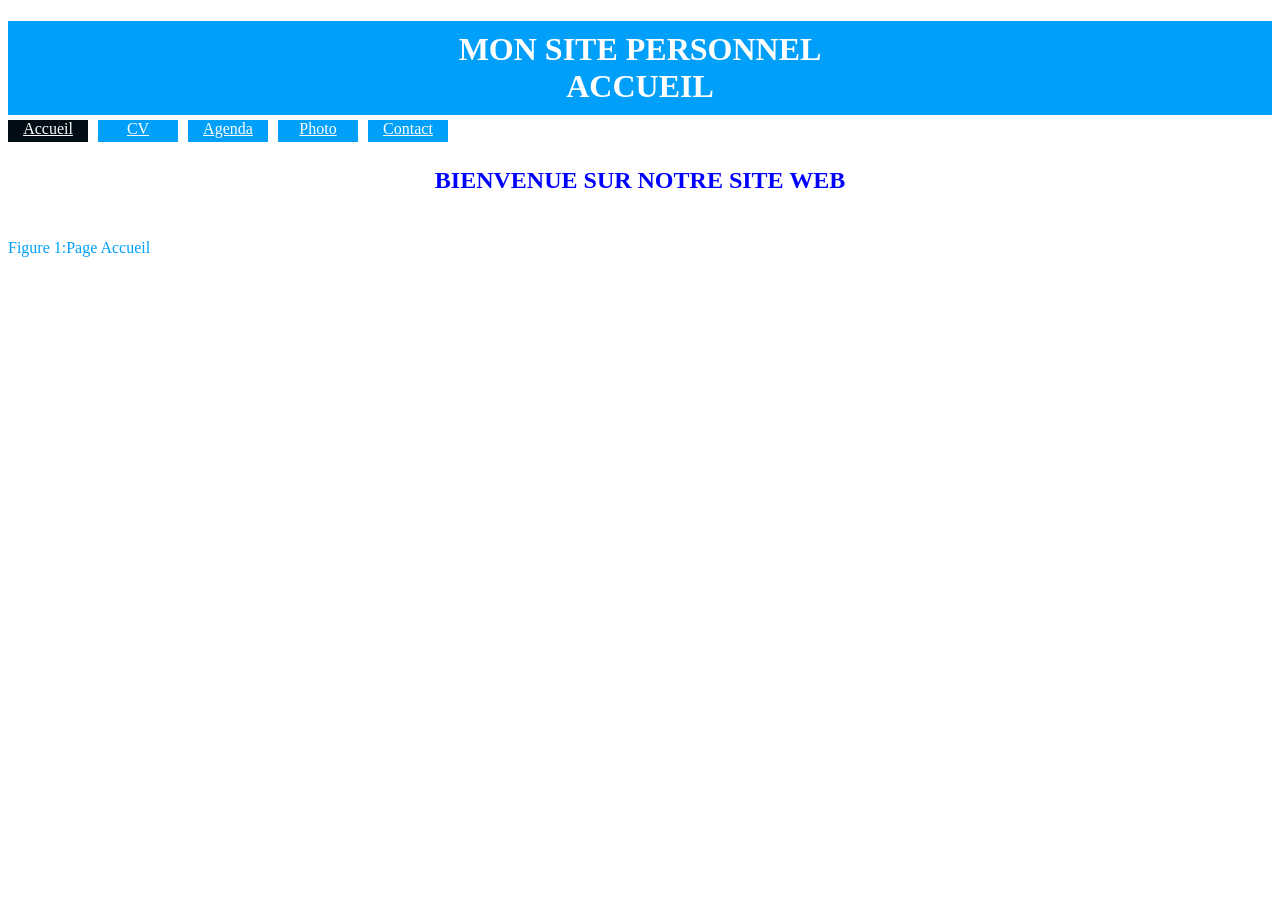
<file: index.html>
<!Doctype html>
<html>
	<head>
	<title>Accueil</title>
	<link rel="stylesheet" type="text/css" href="style.css">
	
	<meta charset="UTF-8">
	<meta name="viewport" content="width=device-width,initial-scale=1.0">
	</head>
	<body>
	<header>
		<h1><center>MON SITE PERSONNEL<br>ACCUEIL</center></h1>
		<nav>
		<ul>
			<li id="lat"><a href= "index.html">Accueil</a></li>
			<li><a href="CV.html">CV</a></li>
			<li><a href ="Agenda.html">Agenda</a></li>
			<li><a href ="Photo.html">Photo</a></li>
			<li><a href ="Contact.html">Contact</a></li>
		</ul>
		</nav>
		</header>
		<h2><center>BIENVENUE SUR NOTRE SITE WEB</center></h2>
		<p><footer>Figure 1:Page Accueil </footer></p>
	</body>
</html>
</file>
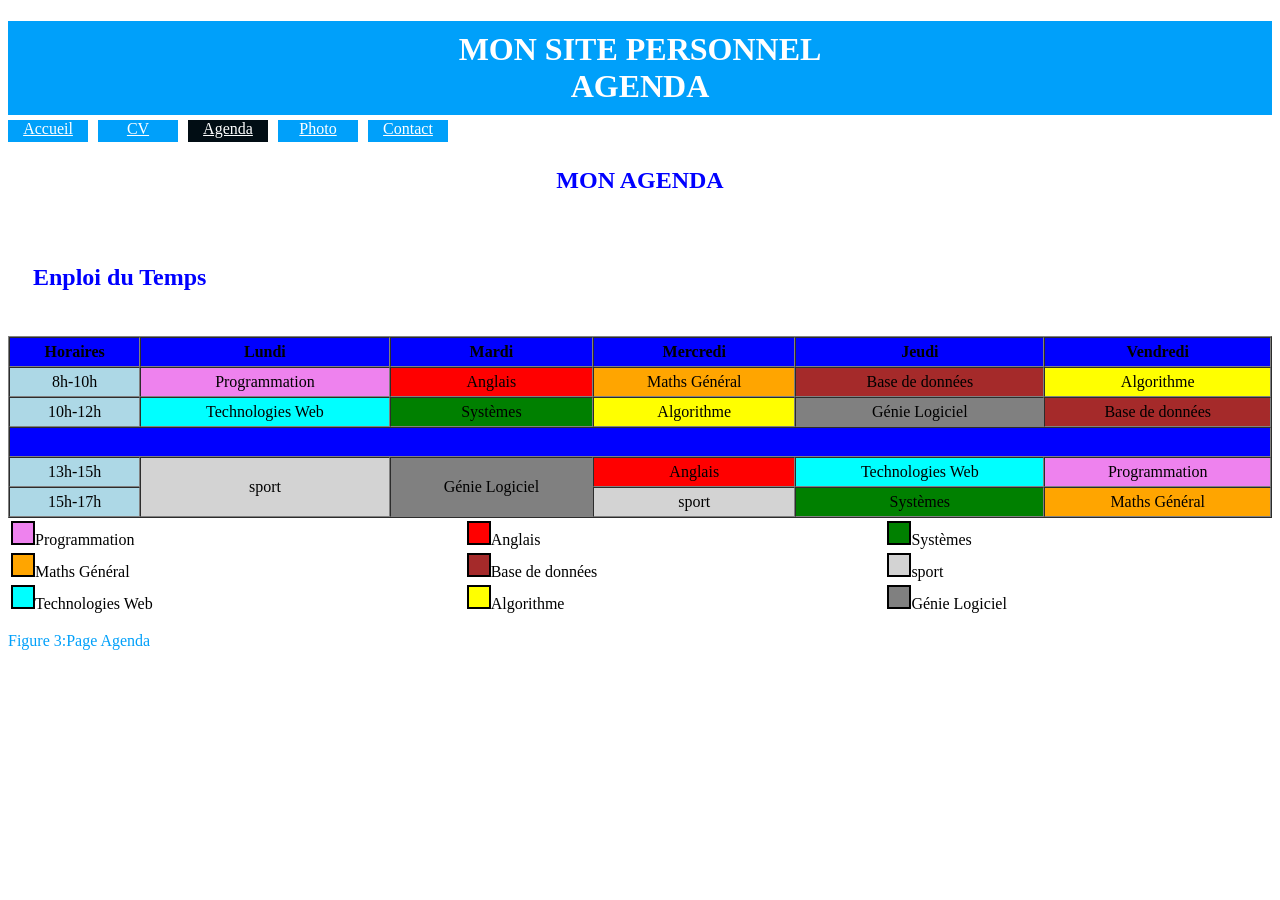
<file: Agenda.html>
<!Doctype html>
<html>
	<head>
	<title>Agenda</title>
	<link rel="stylesheet" type="text/css" href="style.css">
	
	<meta charset="UTF-8">
	<meta name="viewport" content="width=device-width,initial-scale=1.0">
	</head>
	<body>
		<h1><center>MON SITE PERSONNEL<br>AGENDA</center></h1>
		<header>
		<nav>
		<ul>
			<li><a href= "index.html">Accueil</a></li>
			<li><a href="CV.html">CV</a></li>
			<li id="lat"><a href ="Agenda.html">Agenda</a></li>
			<li><a href ="Photo.html">Photo</a></li>
			<li><a href ="Contact.html">Contact</a></li>
		</ul>
		</nav>
		</header>
		<h2><center> MON AGENDA</center></h2>
		
		<table class="tableau" border="1"cellspacing="0">
		<h2>Enploi du Temps</h2>
		<tr class="TR">
		<th>Horaires</th>
			<th>Lundi</th>
			<th>Mardi</th>
			<th>Mercredi</th>
			<th>Jeudi</th>
			<th>Vendredi</th>
		</tr>
		<tr class="TR">
		<td id="heure">8h-10h</td>
			<td id="prog">Programmation</td>
			<td id="ang">Anglais</td>
			<td id="math">Maths Général</td>
			<td id="base">Base de données</td>
			<td id="algo">Algorithme</td>
		</tr>
		<tr class="TR">
		<td id="heure">10h-12h</td>
			<td id="tech">Technologies Web</td>
			<td id="sys">Systèmes</td>
			<td id="algo">Algorithme</td>
			<td id="gl">Génie Logiciel</td>
			<td id="base">Base de données</td>
		</tr>
		<tr class="TR">
			<td id="case" colspan=6></td>
		</tr>	
		<tr class="TR">
		<td id="heure">13h-15h</td>
			<td id="spr", rowspan="2">sport</td>
			<td id="gl", rowspan="2">Génie Logiciel</td>
			<td id="ang">Anglais</td>
			<td id="tech">Technologies Web</td>
			<td id="prog",rowspan="2">Programmation</td>
		</tr>
		<tr class="TR">
		<td id="heure">15h-17h</td>
			<td id="spr">sport</td>
			<td id="sys">Systèmes</td>
			<td id="math">Maths Général</td>
		</tr>
		</table>
		
		<table class="tableau">
		<tr>
			<td><span class="square" id="prog"></span>Programmation</td>
			<td><span class="square" id="ang"></span>Anglais</td>
			<td><span class="square" id="sys"></span>Systèmes</td>
		</tr>
		<tr>
			<td><span class="square" id="math"></span>Maths Général</td>
			<td><span class="square" id="base"></span>Base de données</td>
			<td><span class="square" id="spr"></span>sport</td>
		</tr>
		<tr>
			<td><span  class="square" id="tech"></span>Technologies Web</td>
			<td><span  class="square" id="algo"></span>Algorithme</td>
			<td><span  class="square" id="gl"></span>Génie Logiciel</td>
		</tr>
		</table>
		<p><footer>Figure 3:Page Agenda </footer></p>
			
	</body>
</html>
</file>
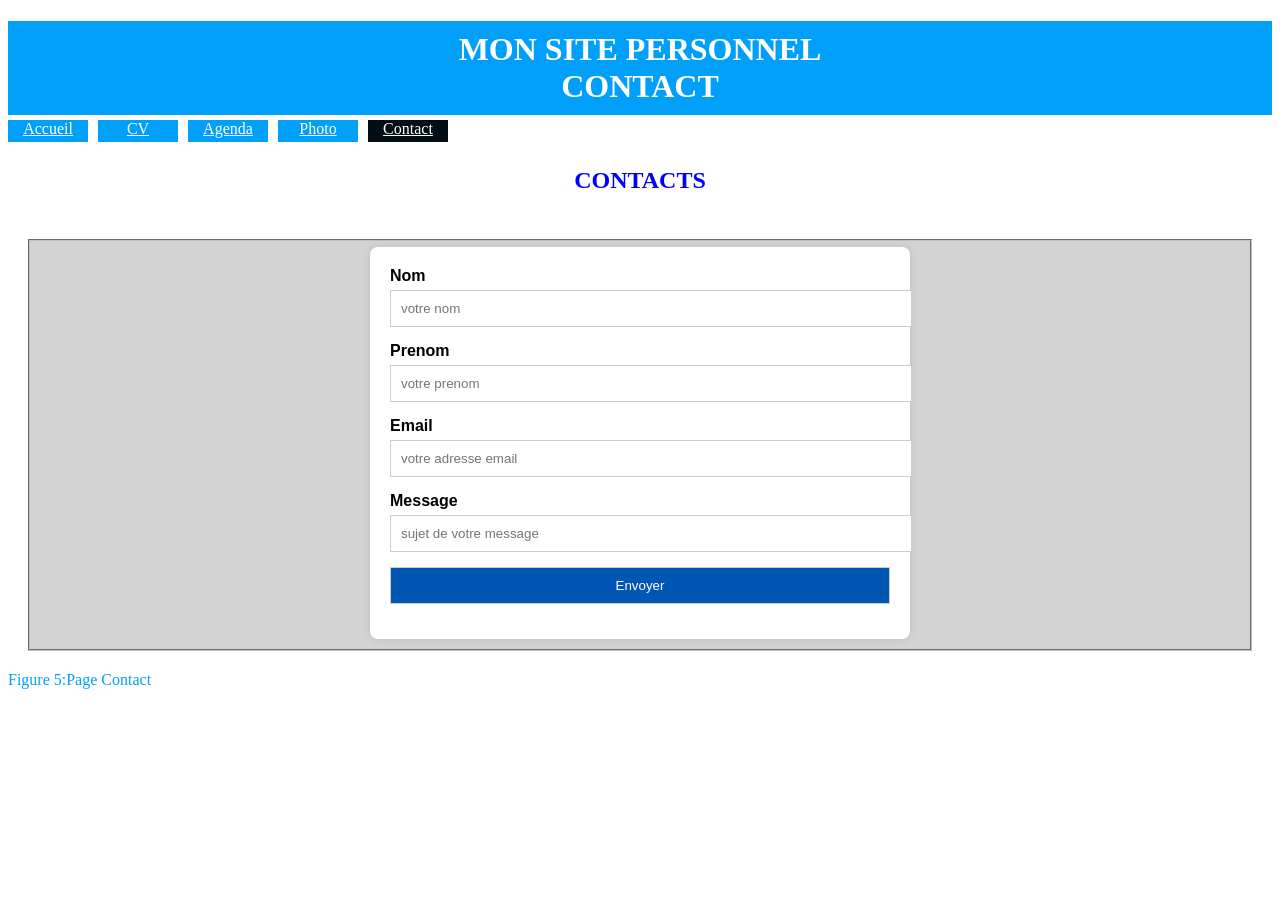
<file: contact.html>
<!Doctype html>
<html>
	<head>
	<title> Formulaire de Contact</title>
	<link rel="stylesheet" type="text/css" href="style.css">
	
	<meta charset="UTF-8">
	<meta name="viewport" content="width=device-width,initial-scale=1.0">
	</head>
	<body>
	<header>
		<h1><center>MON SITE PERSONNEL<br>CONTACT</center></h1>
		<nav>
		<ul>
			<li><a href="index.html">Accueil</a></li>
			<li><a href="CV.html">CV</a></li>
			<li><a href="Agenda.html">Agenda</a></li>
			<li><a href="Photo.html">Photo</a></li>
			<li id="lat"><a href="Contact.html">Contact</a></li>
		</ul>
		</nav>
		</header>
		
		<h2><center>CONTACTS</center></h2>
		<fieldset>
		<form action="traitement.php" method="post">
		<label for ="name">Nom</label>
		<input type="text"id ="name" name="name"placeholder="votre nom"required>
		<label for ="name">Prenom</label>
		<input type="text"id ="name" name="name"placeholder="votre prenom"required>
		<label for ="email">Email</label>
		<input type="email"id ="email" name="email"placeholder="votre adresse email"required>
		<label for ="message">Message</label>
		<input textarea id="message"name ="message" rows="5"placeholder="sujet de votre message"required></textarea>
		<button type="submit">Envoyer</button>
		</form>
		</fieldset>
		</body>
		<p><footer>Figure 5:Page Contact </footer></p>
</file>
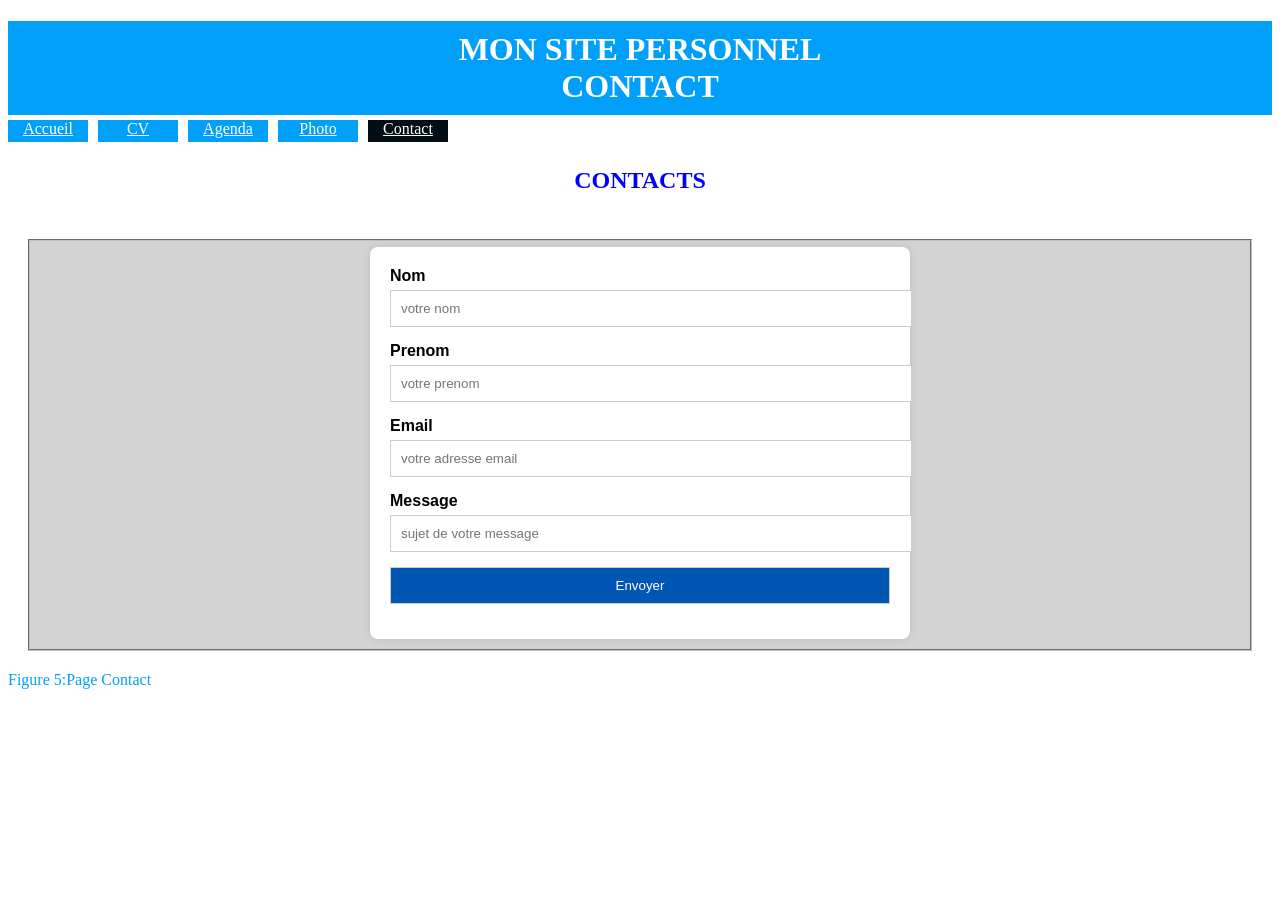
<file: Contact.html>
<!Doctype html>
<html>
	<head>
	<title> Formulaire de Contact</title>
	<link rel="stylesheet" type="text/css" href="style.css">
	
	<meta charset="UTF-8">
	<meta name="viewport" content="width=device-width,initial-scale=1.0">
	</head>
	<body>
	<header>
		<h1><center>MON SITE PERSONNEL<br>CONTACT</center></h1>
		<nav>
		<ul>
			<li><a href="index.html">Accueil</a></li>
			<li><a href="CV.html">CV</a></li>
			<li><a href="Agenda.html">Agenda</a></li>
			<li><a href="Photo.html">Photo</a></li>
			<li id="lat"><a href="Contact.html">Contact</a></li>
		</ul>
		</nav>
		</header>
		
		<h2><center>CONTACTS</center></h2>
		<fieldset>
		<form action="traitement.php" method="post">
		<label for ="name">Nom</label>
		<input type="text"id ="name" name="name"placeholder="votre nom"required>
		<label for ="name">Prenom</label>
		<input type="text"id ="name" name="name"placeholder="votre prenom"required>
		<label for ="email">Email</label>
		<input type="email"id ="email" name="email"placeholder="votre adresse email"required>
		<label for ="message">Message</label>
		<input textarea id="message"name ="message" rows="5"placeholder="sujet de votre message"required></textarea>
		<button type="submit">Envoyer</button>
		</form>
		</fieldset>
		</body>
		<p><footer>Figure 5:Page Contact </footer></p>
</file>
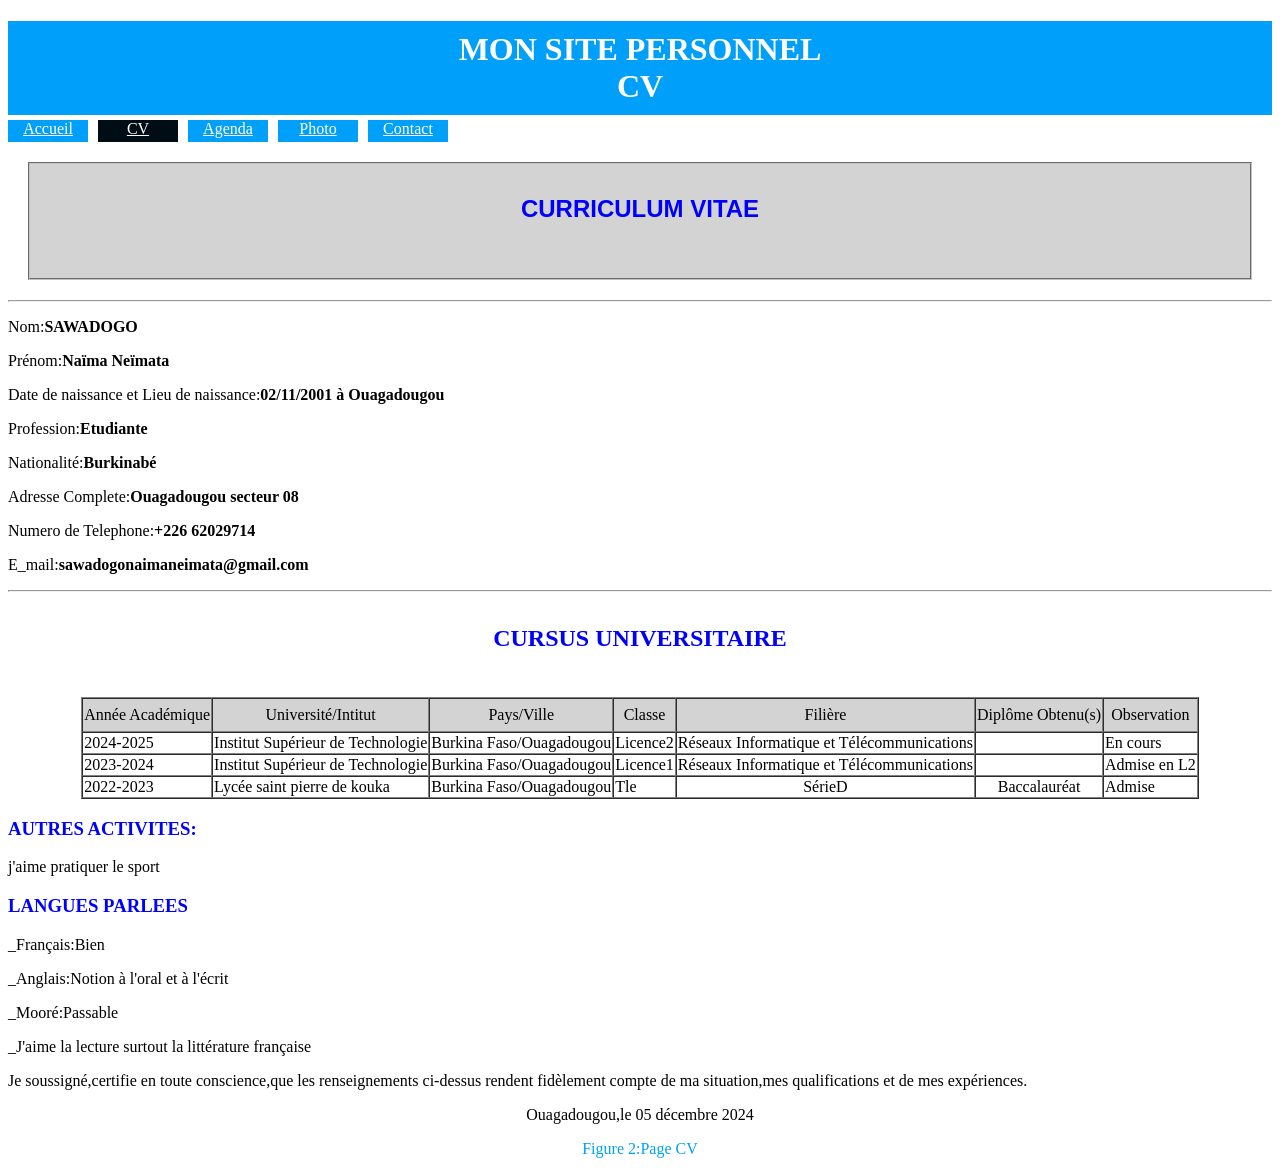
<file: CV.html>
<!Doctype html>
<html>
	<head>
	<title>CV</title>
	<link rel="stylesheet" type="text/css" href="style.css">
	
	<meta charset="UTF-8">
	<meta name="viewport" content="width=device-width,initial-scale=1.0">
	</head>
	<body>
	<header>
		<h1><center>MON SITE PERSONNEL<br>CV</center></h1>
		<nav>
		<ul>
			<li><a href="index.html">Accueil</a></li>
			<li id="lat"><a href="CV.html">CV</a></li>
			<li><a href="Agenda.html">Agenda</a></li>
			<li><a href="Photo.html">Photo</a></li>
			<li><a href="Contact.html">Contact</a></li>
		</ul>
		</nav>
		</header>
		<fieldset><h2><center>CURRICULUM VITAE</center></h2>
		</fieldset>
		<hr id="boss">
				<p>Nom:<b>SAWADOGO</b></p>
				<p>Prénom:<b>Naïma Neïmata</b></p>
				<p>Date de naissance et Lieu de naissance:<b>02/11/2001 à Ouagadougou</b></p>
				<p>Profession:<b>Etudiante</b></p>
				<p>Nationalité:<b>Burkinabé</b></p>
				<p>Adresse Complete:<b>Ouagadougou secteur 08</b></p>
				<p id="tel">Numero de Telephone:<b>+226 62029714</b></p>
				<p>E_mail:<b>sawadogonaimaneimata@gmail.com</b></p>
				</hr>
		<hr>
<h2><center>CURSUS UNIVERSITAIRE </center></h2>
<center><table id="table" border=1 cellspacing=0></center>
<tr>
				<td class ="TR">Année Académique </td>
				<td class="TR">Université/Intitut </td>
				<td class="TR">Pays/Ville </td>
				<td class="TR">Classe </td>
									<td class="TR">Filière</td>
									<td class="TR">Diplôme Obtenu(s) </td>
									<td class="TR">Observation</td>
			</tr>
<tr>
				<td>2024-2025</td>
						<td>Institut Supérieur de Technologie</td>
						<td>Burkina Faso/Ouagadougou</td>
						<td>Licence2</td>
									<td>Réseaux Informatique et Télécommunications</td>
									<td></td>
									<td>En cours</td>
</tr>	
<tr>
				<td>2023-2024</td>
						<td>Institut Supérieur de Technologie</td>
						<td>Burkina Faso/Ouagadougou</td>
						<td>Licence1</td>
									<td>Réseaux Informatique et Télécommunications</td>
									<td></td>
									<td>Admise en L2</td>
</tr>
<tr>
									<td>2022-2023</td>
									<td>Lycée saint pierre de kouka</td>
									<td>Burkina Faso/Ouagadougou</td>
									<td>Tle</td>
									<td><center>SérieD</center></td>
									<td><center>Baccalauréat</center></td>
									<td>Admise</td>
	</tr>
</table>
</hr>
	<h3>AUTRES ACTIVITES:<br></h3>
	<p>j'aime pratiquer le sport</p>
	<h3>LANGUES PARLEES <br></h3>
	<P>_Français:Bien</p>
	<P>_Anglais:Notion à l'oral et à l'écrit</p>
	<P>_Mooré:Passable</p>
	<P>_J'aime la lecture surtout la littérature française</p>
	<P>Je soussigné,certifie en toute conscience,que les renseignements ci-dessus rendent fidèlement compte de ma situation,mes qualifications et de mes expériences.</p>
	
		<h>Ouagadougou,le 05 décembre 2024 <h>
		<p><footer>Figure 2:Page CV </footer></p>
	</body>
</html>
</file>
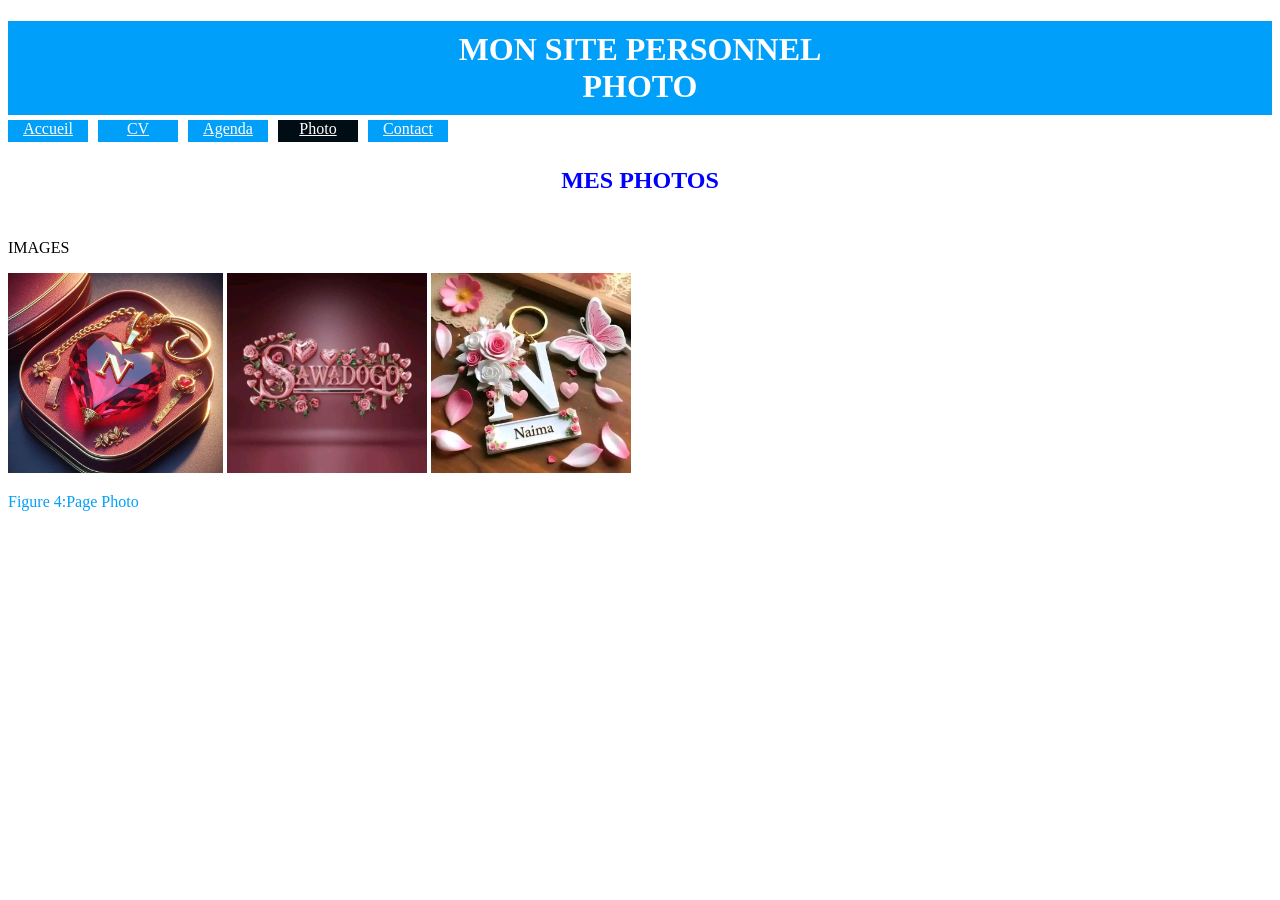
<file: Photo.html>
<!Doctype html>
<html>
	<head>
	<title>Photo</title>
	<link rel="stylesheet" type="text/css" href="style.css">
	
	<meta charset="UTF-8">
	<meta name="viewport" content="width=device-width,initial-scale=1.0">
	</head>
	<body>
	<header>
		<h1><center>MON SITE PERSONNEL<br>PHOTO</center></h1>
		<nav>
		<ul>
			<li><a href= "index.html">Accueil</a></li>
			<li><a href="CV.html">CV</a></li>
			<li><a href ="Agenda.html">Agenda</a></li>
			<li id="lat"><a href ="Photo.html">Photo</a></li>
			<li><a href ="Contact.html">Contact</a></li>
		</ul>
		</nav>
		</header>	
		<h2><center>MES PHOTOS</center></h2>
		<article>
		<P>IMAGES</p>
		<img src="IMAGES/photo1.jpg">
		<img src="IMAGES/photo2.jpeg">
		<img src="IMAGES/photo3.jpeg">
		</article>
		<p><footer>Figure 4:Page Photo </footer></p>
	</body>
</html>
</file>
<file: style.css>
li{
	background-color:rgb(0,160,250);
	width:80px;
	margin-right:10px;
	text-align:center;
	height:22px;
	margin-top:-5px
}
h1{
	background-color:rgb(0,160,250);
	color:white;
	margin-bottom:0px;
	padding:10px;
}
ul{
	display:flex;
	margin-bottom:0px;
	font-style:none;
	list-style-type:none;
	margin-top:10px;
	margin-left:-40px;
	
}
.page{
margin-top:0px;
border:1px solid blue;

}
a{
color:white;
text-decoration:nome;
}
#ang{
	background-color:red;
}
#prog{
	background-color:violet;
}
#sys{
	background-color:green;
}
#math{
	background-color:orange;
}
#algo{
	background-color:yellow;
}
#tech{
	background-color:cyan;
}
#gl{
	background-color:gray;
}
#base{
	background-color:brown;
}
#spr{
	background-color:lightgrey;
}
.tableau{
	width: 100%;
	}
th{	
	background-color:blue;
}
label{
	font-weight:bold;
	display:block;
	margin-bottom:5px;
}
input,textarea,button{
	width:100%;
	padding:10px;
	margin-bottom:15px;
	border:1px solid #ccc;
}
form{
	max-width:500px;
	margin:auto;
	background:#fff;
	padding:20px;
	border-radius:8px;
	box-shadow:0 0 10px rgba(0,0,0,0.1);}
button{
	background-color:#0056b3;
	color:white;
	border:nome;
	cursor:pointer;}
fieldset{
	font-family:Arial,sans-serif;
	margin:20px;
	background-color:#f4f4f9;}
#heure{
	background-color:lightblue;
}
.square{
	border:2px solid black;
	display:inline-block;
	width:20px;
	height:20px;
	text-align:center;
}
h3{
	text-align:left;
color:blue;
}
p{
	text-align:left;
}
.TR {
		height:30px;
		text-align:center;
		background-color:lightgrey;
	}
#case{
	background-color:blue;
}
footer{
	color:rgb(0,160,250);
}

img{
		height:200px;
		weight:200px;
		}
h2{
	padding:25px;
	border:1px solid rgb (0,37,250);
    margin-top:0px;
	color:blue;}
	fieldset{
	background-color:lightgrey;}
	#lat{
		background-color:rgb(1,13,20);
	}
	





















































h2{
</file>
